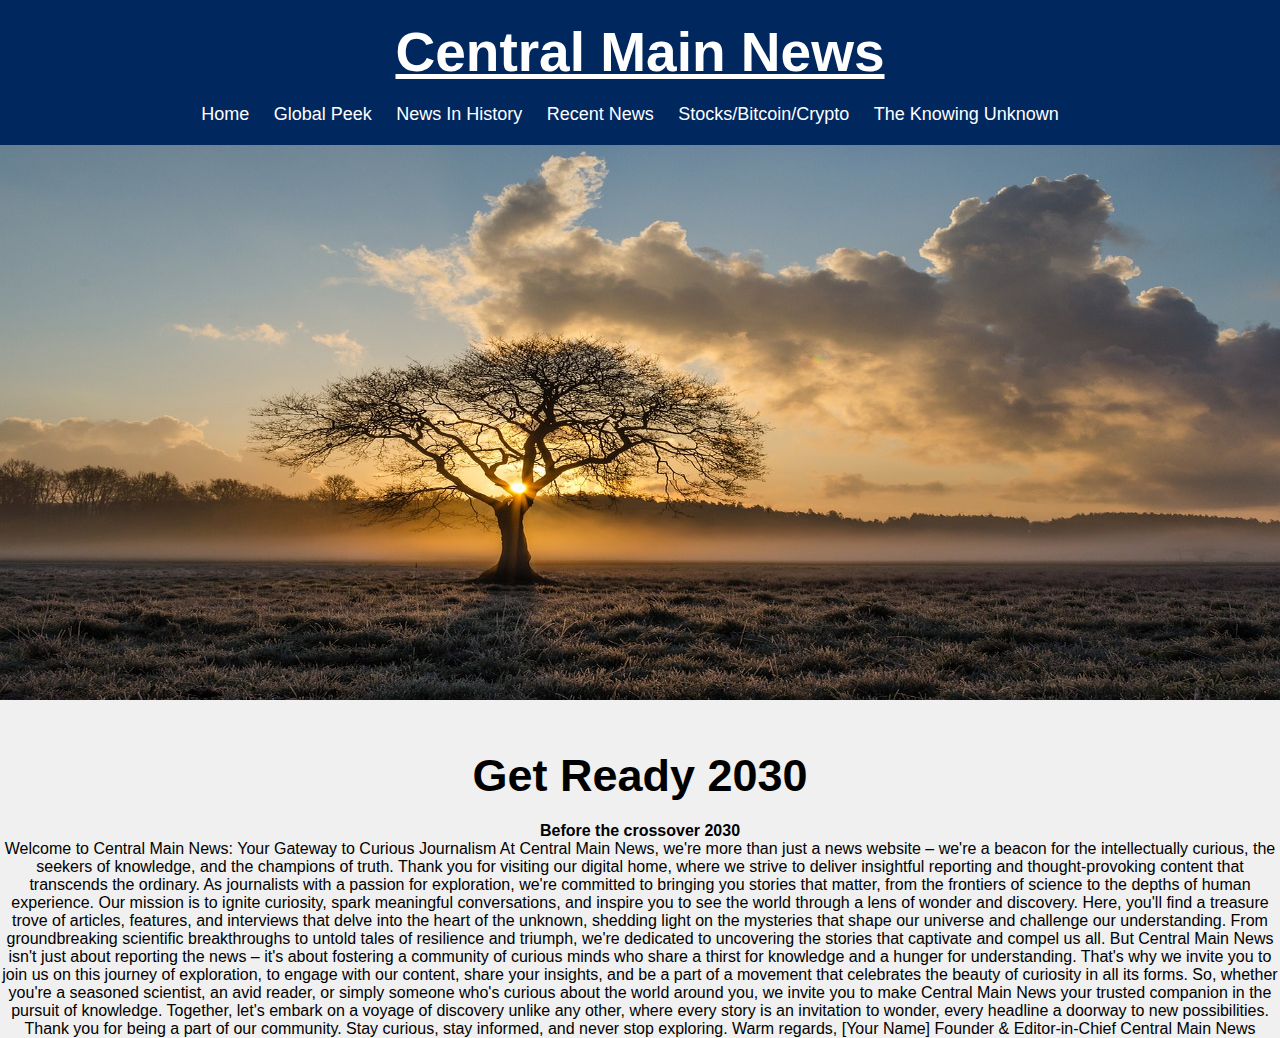
<file: index.html>
<!DOCTYPE html>
<html lang="en">
<head>
    <meta charset="UTF-8">
    <meta name="viewport" content="width=device-width, initial-scale=1.0">
    <title>Central Main News</title>
    <link rel="stylesheet" href="styles.css">
</head>
<body id="A">
    <header class="header">
        <h1 id="AA" class="header__title" >Central Main News</h1>
        <nav class="nav">
            <ul class="nav__list">
                <li class="nav__item"><a href="#">Home</a></li>
                <li class="nav__item"><a href="globalpeek.html">Global Peek</a></li>
                <li class="nav__item"><a href="history.html">News In History</a></li>
                <li class="nav__item"><a href="recentnews.html">Recent News</a></li>
                <li class="nav__item"><a href="stocks.html">Stocks/Bitcoin/Crypto</a></li>
                <li class="nav__item"><a href="knowing.html">The Knowing Unknown</a></li>
            </ul>
        </nav>
    </header>
    <section class="banner">
        <img src="lone-tree.jpg" id="Moon" alt="banner image" class="banner__image">
    </section>
    <script async src="https://cse.google.com/cse.js?cx=129c96ebbd2bb4176">
    </script>
    <div class="gcse-search"></div>
    <section class="news">
        <h2 class="news__title">Get Ready 2030</h2>
        <!-- News content goes here -->
        <h4>Before the crossover 2030</h4>
        <p>
            Welcome to Central Main News: Your Gateway to Curious Journalism
            
            At Central Main News, we're more than just a news website – we're a beacon for the intellectually curious, the seekers of knowledge, and the champions of truth. Thank you for visiting our digital home, where we strive to deliver insightful reporting and thought-provoking content that transcends the ordinary.
            
            As journalists with a passion for exploration, we're committed to bringing you stories that matter, from the frontiers of science to the depths of human experience. Our mission is to ignite curiosity, spark meaningful conversations, and inspire you to see the world through a lens of wonder and discovery.
            
            Here, you'll find a treasure trove of articles, features, and interviews that delve into the heart of the unknown, shedding light on the mysteries that shape our universe and challenge our understanding. From groundbreaking scientific breakthroughs to untold tales of resilience and triumph, we're dedicated to uncovering the stories that captivate and compel us all.
            
            But Central Main News isn't just about reporting the news – it's about fostering a community of curious minds who share a thirst for knowledge and a hunger for understanding. That's why we invite you to join us on this journey of exploration, to engage with our content, share your insights, and be a part of a movement that celebrates the beauty of curiosity in all its forms.
            
            So, whether you're a seasoned scientist, an avid reader, or simply someone who's curious about the world around you, we invite you to make Central Main News your trusted companion in the pursuit of knowledge. Together, let's embark on a voyage of discovery unlike any other, where every story is an invitation to wonder, every headline a doorway to new possibilities.
            
            Thank you for being a part of our community. Stay curious, stay informed, and never stop exploring.
            
            Warm regards,
            [Your Name]
            Founder & Editor-in-Chief
            Central Main News</p>
    </section>
</body>
</html>
</file>
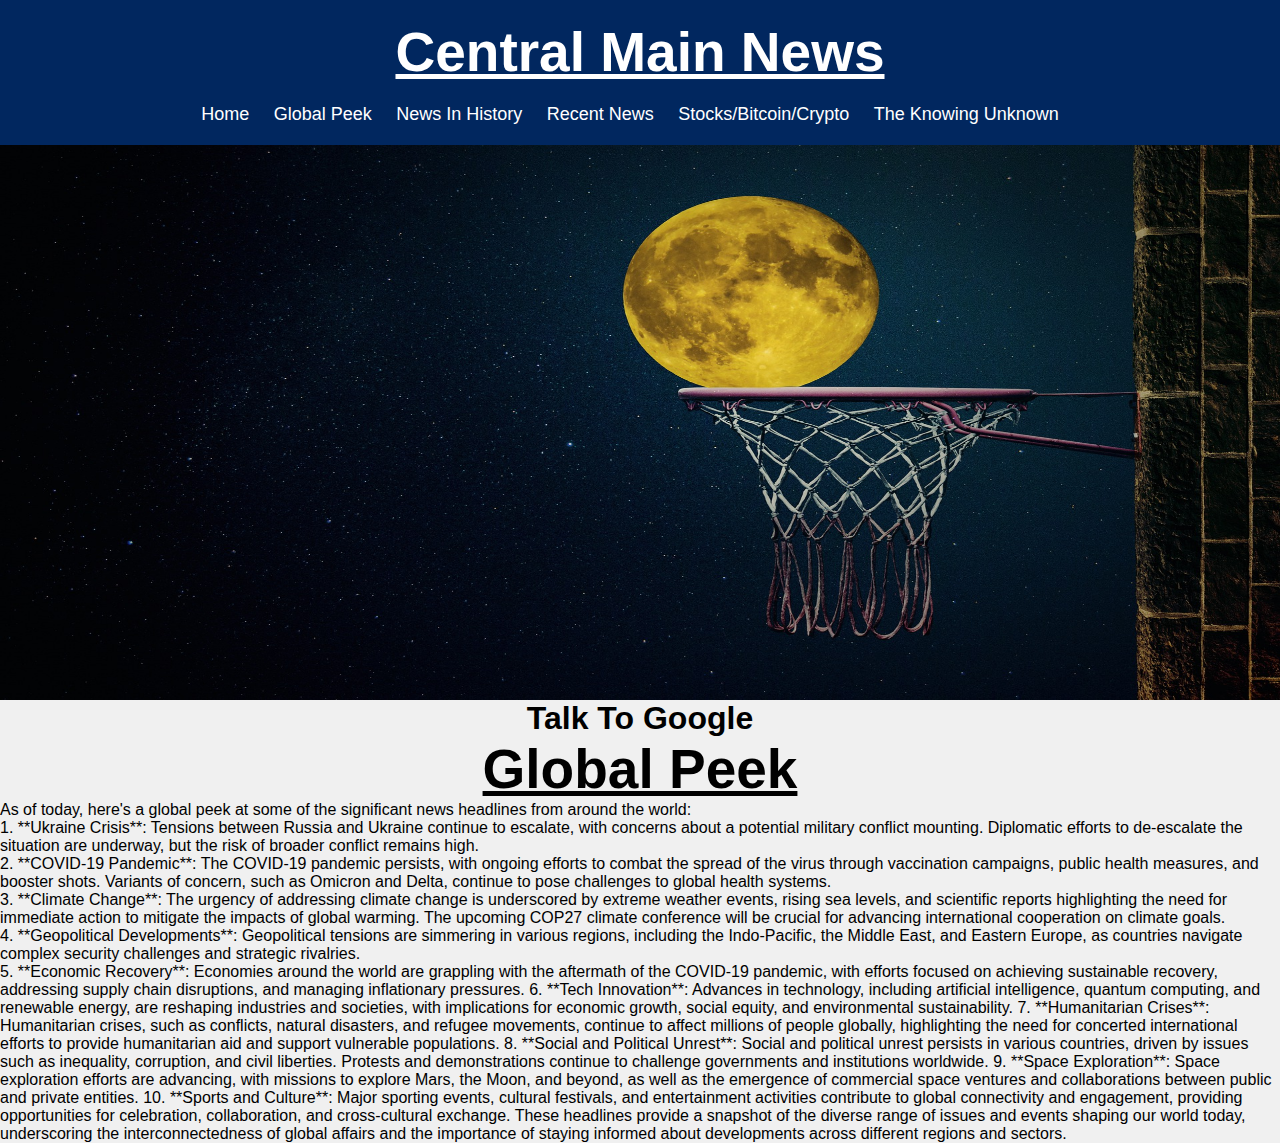
<file: globalpeek.html>
<!DOCTYPE html>
<html lang="en">
<head>
    <meta charset="UTF-8">
    <meta name="viewport" content="width=device-width, initial-scale=1.0">
    <title>Central Main News</title>
    <link rel="stylesheet" href="peek.css">
</head>
<body id="A">
    <header class="header">
        <h1 id="AA" class="header__title" >Central Main News</h1>
        <nav class="nav">
            <ul class="nav__list">
                <li class="nav__item"><a href="index.html">Home</a></li>
                <li class="nav__item"><a href="globalpeek.html">Global Peek</a></li>
                <li class="nav__item"><a href="history.html">News In History</a></li>
                <li class="nav__item"><a href="recentnews.html">Recent News</a></li>
                <li class="nav__item"><a href="stocks.html">Stocks/Bitcoin/Crypto</a></li>
                <li class="nav__item"><a href="knowing.html">The Knowing Unknown</a></li>
            </ul>
        </nav>
    </header>
    <section class="banner">
        <img src="moon.jpg" id="Moon" alt="banner image" class="banner__image">
    </section>
    <h1 id="Cree">Talk To Google</h1>
    <script async src="https://cse.google.com/cse.js?cx=129c96ebbd2bb4176">
    </script>
    <div class="gcse-search"></div>
    
    <section class="banner">
    <section class="global-peek">
        <h2 class="global-peek__title", id="AA">Global Peek</h2>
        <div class="global-peek__content">
           <div id="AAA">
            <p>As of today, here's a global peek at some of the significant news headlines from around the world:
            </p>
            <p>1. **Ukraine Crisis**: Tensions between Russia and Ukraine continue to escalate, with concerns about a potential military conflict mounting. Diplomatic efforts to de-escalate the situation are underway, but the risk of broader conflict remains high.
            </p>
            <p>2. **COVID-19 Pandemic**: The COVID-19 pandemic persists, with ongoing efforts to combat the spread of the virus through vaccination campaigns, public health measures, and booster shots. Variants of concern, such as Omicron and Delta, continue to pose challenges to global health systems.
            </p>
            <p>3. **Climate Change**: The urgency of addressing climate change is underscored by extreme weather events, rising sea levels, and scientific reports highlighting the need for immediate action to mitigate the impacts of global warming. The upcoming COP27 climate conference will be crucial for advancing international cooperation on climate goals.
            </p>
            <p>4. **Geopolitical Developments**: Geopolitical tensions are simmering in various regions, including the Indo-Pacific, the Middle East, and Eastern Europe, as countries navigate complex security challenges and strategic rivalries.
            </p>
            <p>5. **Economic Recovery**: Economies around the world are grappling with the aftermath of the COVID-19 pandemic, with efforts focused on achieving sustainable recovery, addressing supply chain disruptions, and managing inflationary pressures.
            
            6. **Tech Innovation**: Advances in technology, including artificial intelligence, quantum computing, and renewable energy, are reshaping industries and societies, with implications for economic growth, social equity, and environmental sustainability.
            
            7. **Humanitarian Crises**: Humanitarian crises, such as conflicts, natural disasters, and refugee movements, continue to affect millions of people globally, highlighting the need for concerted international efforts to provide humanitarian aid and support vulnerable populations.
            
            8. **Social and Political Unrest**: Social and political unrest persists in various countries, driven by issues such as inequality, corruption, and civil liberties. Protests and demonstrations continue to challenge governments and institutions worldwide.
            
            9. **Space Exploration**: Space exploration efforts are advancing, with missions to explore Mars, the Moon, and beyond, as well as the emergence of commercial space ventures and collaborations between public and private entities.
            
            10. **Sports and Culture**: Major sporting events, cultural festivals, and entertainment activities contribute to global connectivity and engagement, providing opportunities for celebration, collaboration, and cross-cultural exchange.
            
            These headlines provide a snapshot of the diverse range of issues and events shaping our world today, underscoring the interconnectedness of global affairs and the importance of staying informed about developments across different regions and sectors.</p>
            </p>
        </div>
            </div>
    </section>
</body>
</html>
</file>
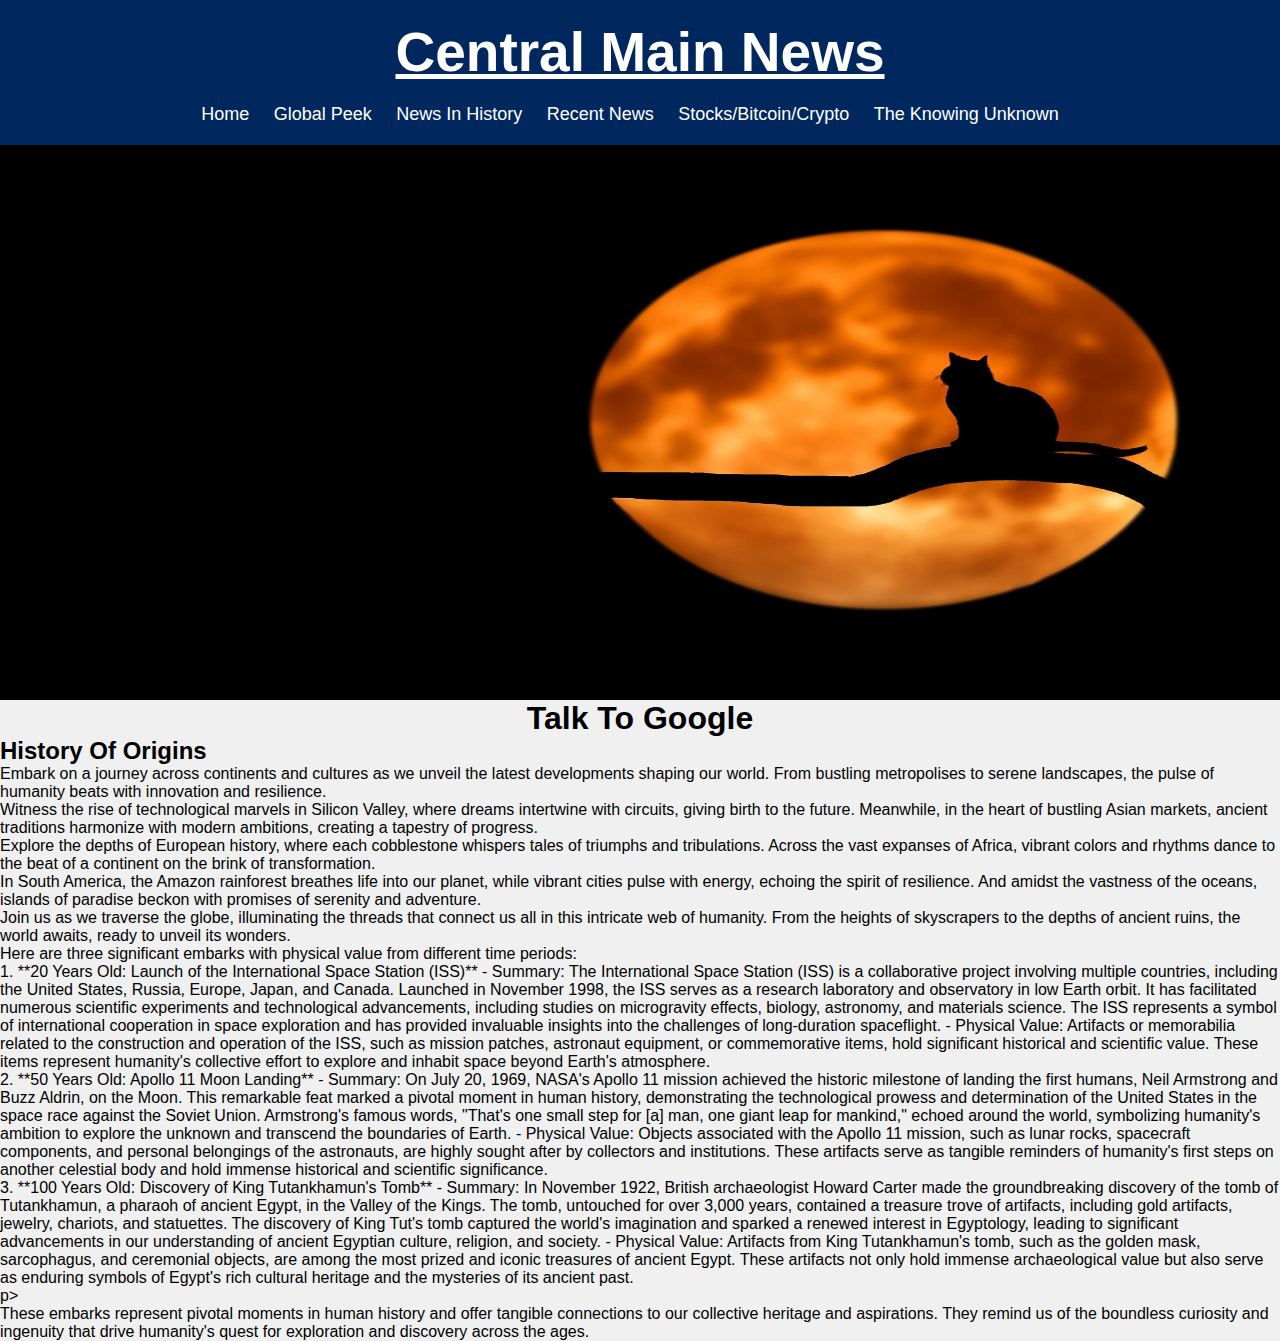
<file: history.html>
<!DOCTYPE html>
<html lang="en">
<head>
    <meta charset="UTF-8">
    <meta name="viewport" content="width=device-width, initial-scale=1.0">
    <title>Central Main News</title>
    <link rel="stylesheet" href="peek.css">
</head>
<body id="A">
    <header class="header">
        <h1 id="AA" class="header__title" >Central Main News</h1>
        <nav class="nav">
            <ul class="nav__list">
                <li class="nav__item"><a href="index.html">Home</a></li>
                <li class="nav__item"><a href="globalpeek.html">Global Peek</a></li>
                <li class="nav__item"><a href="history.html">News In History</a></li>
                <li class="nav__item"><a href="recentnews.html">Recent News</a></li>
                <li class="nav__item"><a href="stocks.html">Stocks/Bitcoin/Crypto</a></li>
                <li class="nav__item"><a href="knowing.html">The Knowing Unknown</a></li>
            </ul>
        </nav>
    </header>
    <section class="banner">
        <img src="tree.jpg" id="Moon" alt="banner image" class="banner__image">
    </section>
    <h1 id="Cree">Talk To Google</h1>
    <script async src="https://cse.google.com/cse.js?cx=129c96ebbd2bb4176">
    </script>
    <div class="gcse-search"></div>
    <section class="banner">
    <section class="global-peek">
        <h2 class="global-peek__title">History Of Origins</h2>
        <div class="global-peek__content">
            <p>Embark on a journey across continents and cultures as we unveil the latest developments shaping our world. From bustling metropolises to serene landscapes, the pulse of humanity beats with innovation and resilience.</p>
            <p>Witness the rise of technological marvels in Silicon Valley, where dreams intertwine with circuits, giving birth to the future. Meanwhile, in the heart of bustling Asian markets, ancient traditions harmonize with modern ambitions, creating a tapestry of progress.</p>
            <p>Explore the depths of European history, where each cobblestone whispers tales of triumphs and tribulations. Across the vast expanses of Africa, vibrant colors and rhythms dance to the beat of a continent on the brink of transformation.</p>
            <p>In South America, the Amazon rainforest breathes life into our planet, while vibrant cities pulse with energy, echoing the spirit of resilience. And amidst the vastness of the oceans, islands of paradise beckon with promises of serenity and adventure.</p>
            <p>Join us as we traverse the globe, illuminating the threads that connect us all in this intricate web of humanity. From the heights of skyscrapers to the depths of ancient ruins, the world awaits, ready to unveil its wonders.</p>
        </div>
    </section>
        <p>Here are three significant embarks with physical value from different time periods:

            <p>1. **20 Years Old: Launch of the International Space Station (ISS)**
            
               - Summary: The International Space Station (ISS) is a collaborative project involving multiple countries, including the United States, Russia, Europe, Japan, and Canada. Launched in November 1998, the ISS serves as a research laboratory and observatory in low Earth orbit. It has facilitated numerous scientific experiments and technological advancements, including studies on microgravity effects, biology, astronomy, and materials science. The ISS represents a symbol of international cooperation in space exploration and has provided invaluable insights into the challenges of long-duration spaceflight.
            
               - Physical Value: Artifacts or memorabilia related to the construction and operation of the ISS, such as mission patches, astronaut equipment, or commemorative items, hold significant historical and scientific value. These items represent humanity's collective effort to explore and inhabit space beyond Earth's atmosphere.
            </p>
            <p>2. **50 Years Old: Apollo 11 Moon Landing**
            
               - Summary: On July 20, 1969, NASA's Apollo 11 mission achieved the historic milestone of landing the first humans, Neil Armstrong and Buzz Aldrin, on the Moon. This remarkable feat marked a pivotal moment in human history, demonstrating the technological prowess and determination of the United States in the space race against the Soviet Union. Armstrong's famous words, "That's one small step for [a] man, one giant leap for mankind," echoed around the world, symbolizing humanity's ambition to explore the unknown and transcend the boundaries of Earth.
            
               - Physical Value: Objects associated with the Apollo 11 mission, such as lunar rocks, spacecraft components, and personal belongings of the astronauts, are highly sought after by collectors and institutions. These artifacts serve as tangible reminders of humanity's first steps on another celestial body and hold immense historical and scientific significance.
            </p>
            <p>3. **100 Years Old: Discovery of King Tutankhamun's Tomb**
            
               - Summary: In November 1922, British archaeologist Howard Carter made the groundbreaking discovery of the tomb of Tutankhamun, a pharaoh of ancient Egypt, in the Valley of the Kings. The tomb, untouched for over 3,000 years, contained a treasure trove of artifacts, including gold artifacts, jewelry, chariots, and statuettes. The discovery of King Tut's tomb captured the world's imagination and sparked a renewed interest in Egyptology, leading to significant advancements in our understanding of ancient Egyptian culture, religion, and society.

               - Physical Value: Artifacts from King Tutankhamun's tomb, such as the golden mask, sarcophagus, and ceremonial objects, are among the most prized and iconic treasures of ancient Egypt. These artifacts not only hold immense archaeological value but also serve as enduring symbols of Egypt's rich cultural heritage and the mysteries of its ancient past.            </p>p>
            <p>These embarks represent pivotal moments in human history and offer tangible connections to our collective heritage and aspirations. They remind us of the boundless curiosity and ingenuity that drive humanity's quest for exploration and discovery across the ages.</p>
</body>
</html>
</file>
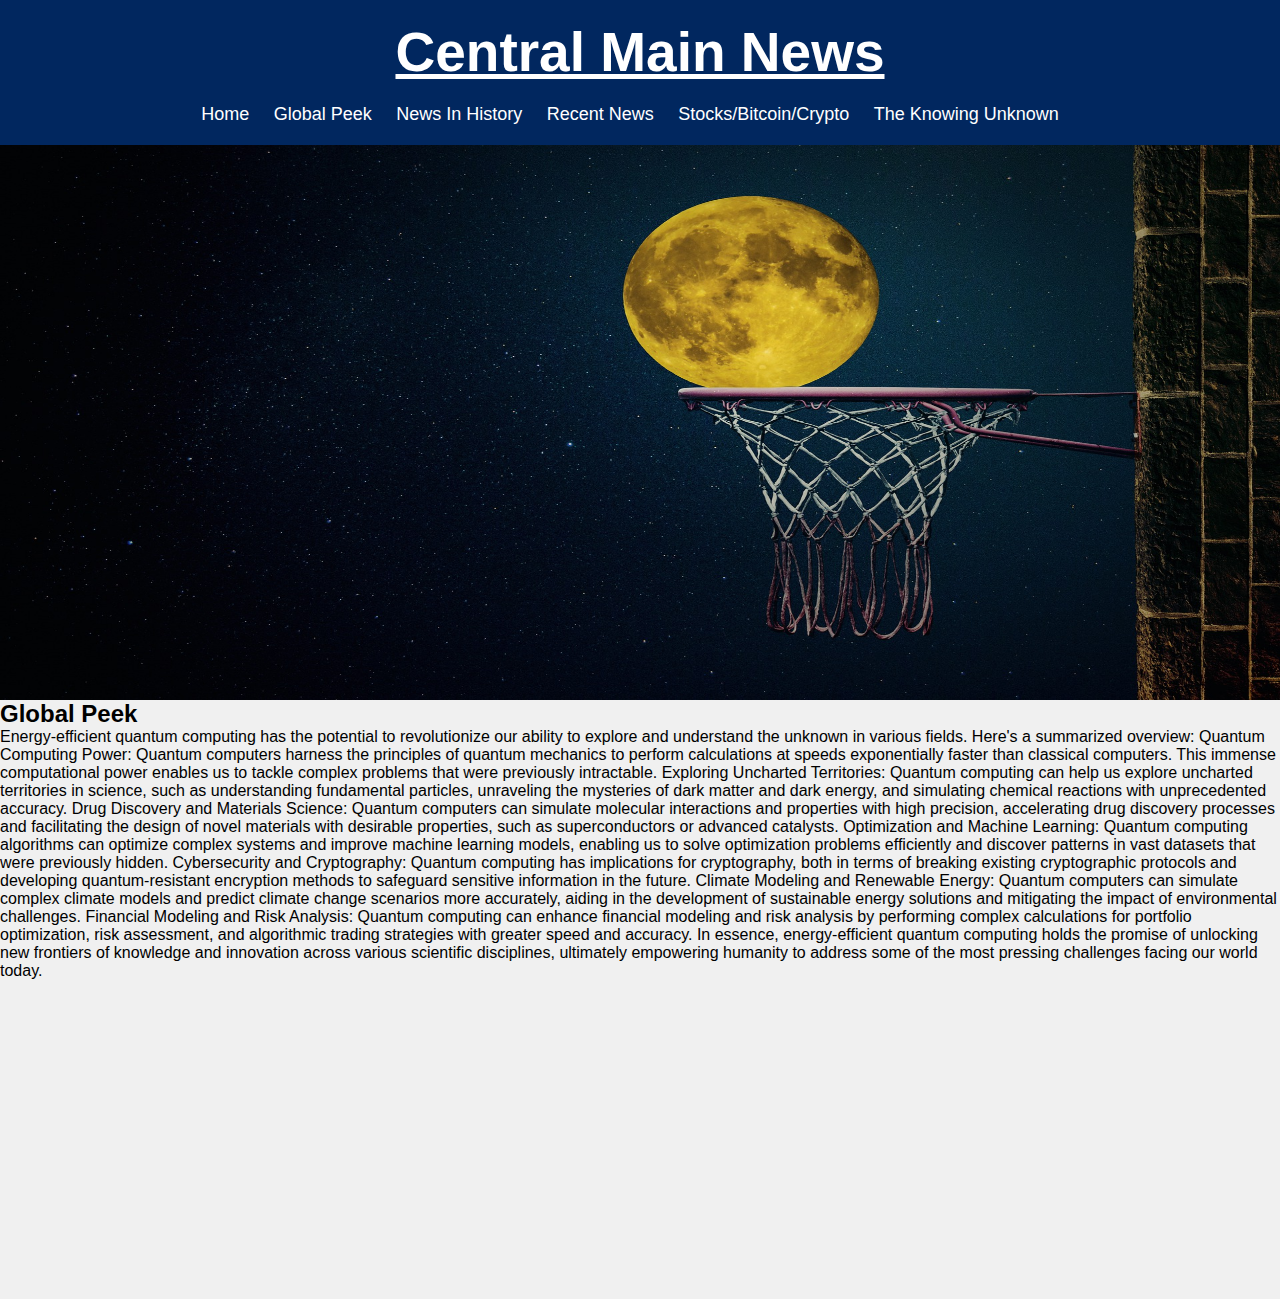
<file: knowing.html>
<!DOCTYPE html>
<html lang="en">
<head>
    <meta charset="UTF-8">
    <meta name="viewport" content="width=device-width, initial-scale=1.0">
    <title>Central Main News</title>
    <link rel="stylesheet" href="peek.css">
</head>
<body id="A">
    <header class="header">
        <h1 id="AA" class="header__title" >Central Main News</h1>
        <nav class="nav">
            <ul class="nav__list">
                <li class="nav__item"><a href="index.html">Home</a></li>
                <li class="nav__item"><a href="globalpeek.html">Global Peek</a></li>
                <li class="nav__item"><a href="history.html">News In History</a></li>
                <li class="nav__item"><a href="recentnews.html">Recent News</a></li>
                <li class="nav__item"><a href="stocks.html">Stocks/Bitcoin/Crypto</a></li>
                <li class="nav__item"><a href="knowing.html">The Knowing Unknown</a></li>
            </ul>
        </nav>
    </header>
    <section class="banner">
        <img src="moon.jpg" id="Moon" alt="banner image" class="banner__image">
    </section>
    <script async src="https://cse.google.com/cse.js?cx=129c96ebbd2bb4176">
    </script>
    <div class="gcse-search"></div>
    <section class="banner">
    <section class="global-peek">
        <h2 class="global-peek__title">Global Peek</h2>
        <div class="global-peek__content">
                <p>Energy-efficient quantum computing has the potential to revolutionize our ability to explore and understand the unknown in various fields. Here's a summarized overview:

                Quantum Computing Power: Quantum computers harness the principles of quantum mechanics to perform calculations at speeds exponentially faster than classical computers. This immense computational power enables us to tackle complex problems that were previously intractable.
                
                Exploring Uncharted Territories: Quantum computing can help us explore uncharted territories in science, such as understanding fundamental particles, unraveling the mysteries of dark matter and dark energy, and simulating chemical reactions with unprecedented accuracy.
                
                Drug Discovery and Materials Science: Quantum computers can simulate molecular interactions and properties with high precision, accelerating drug discovery processes and facilitating the design of novel materials with desirable properties, such as superconductors or advanced catalysts.
                
                Optimization and Machine Learning: Quantum computing algorithms can optimize complex systems and improve machine learning models, enabling us to solve optimization problems efficiently and discover patterns in vast datasets that were previously hidden.
                
                Cybersecurity and Cryptography: Quantum computing has implications for cryptography, both in terms of breaking existing cryptographic protocols and developing quantum-resistant encryption methods to safeguard sensitive information in the future.
                
                Climate Modeling and Renewable Energy: Quantum computers can simulate complex climate models and predict climate change scenarios more accurately, aiding in the development of sustainable energy solutions and mitigating the impact of environmental challenges.
                
                Financial Modeling and Risk Analysis: Quantum computing can enhance financial modeling and risk analysis by performing complex calculations for portfolio optimization, risk assessment, and algorithmic trading strategies with greater speed and accuracy.
                
                In essence, energy-efficient quantum computing holds the promise of unlocking new frontiers of knowledge and innovation across various scientific disciplines, ultimately empowering humanity to address some of the most pressing challenges facing our world today.</p>
    </section>
    <iframe width="1355" height="315" src="https://www.youtube.com/embed/gQcMa9kPfR4?si=YIaDYw6FGVBBBw7_" title="YouTube video player" frameborder="0" allow="accelerometer; autoplay; clipboard-write; encrypted-media; gyroscope; picture-in-picture; web-share" allowfullscreen></iframe>
</body>
</html>
</file>
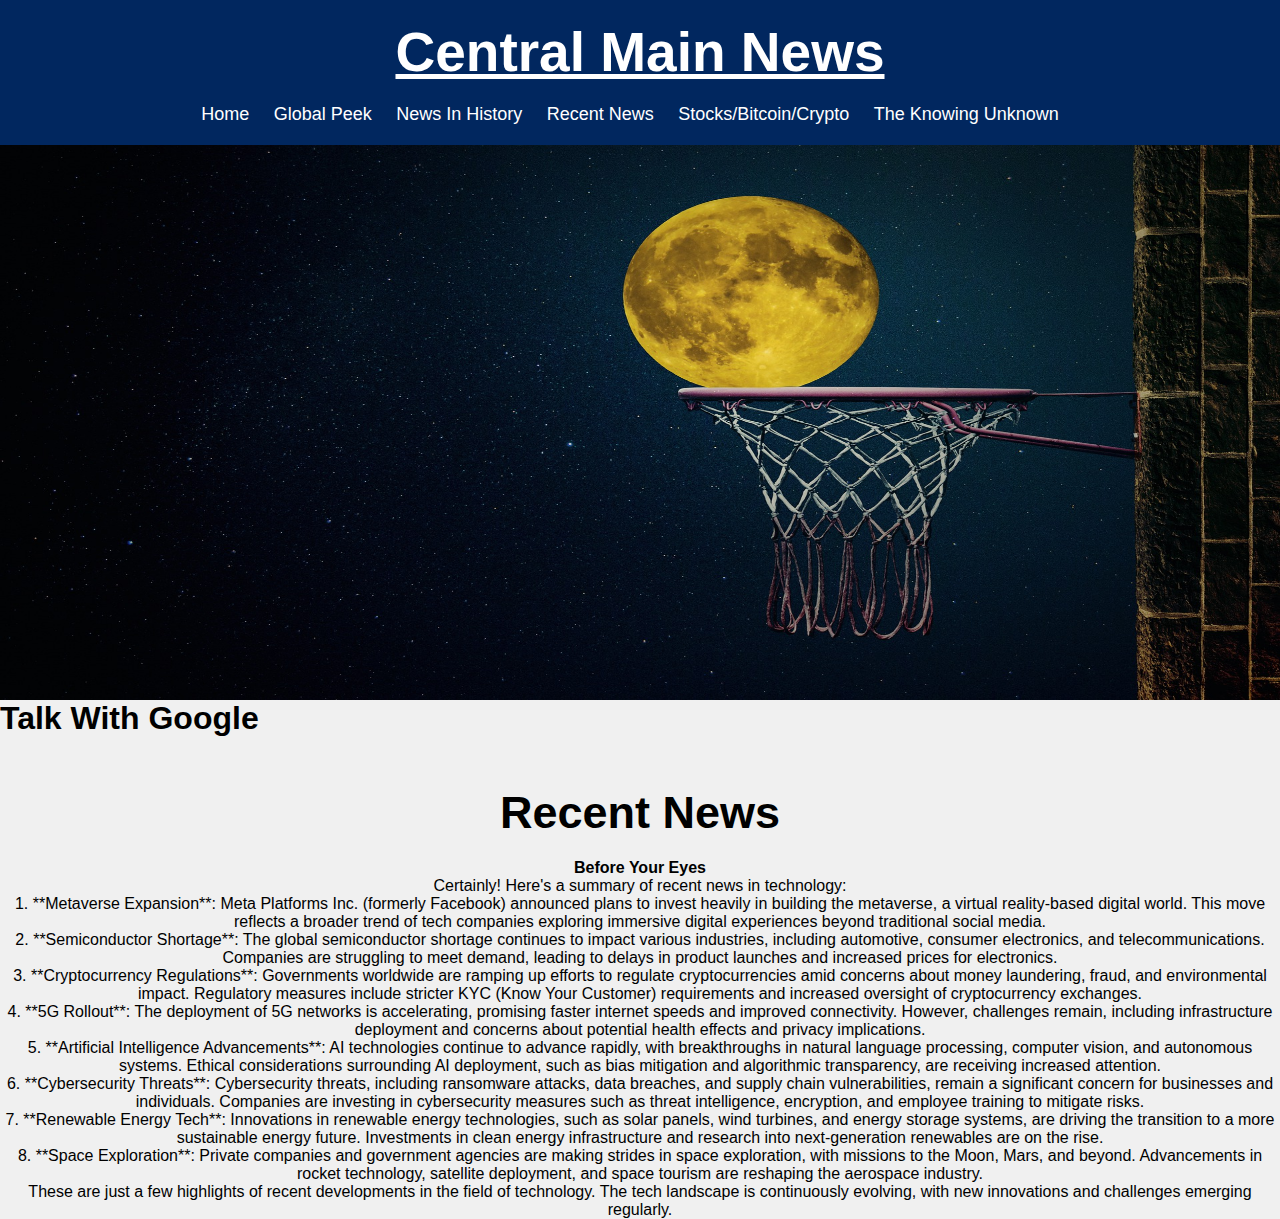
<file: recentnews.html>
<!DOCTYPE html>
<html lang="en">
<head>
    <meta charset="UTF-8">
    <meta name="viewport" content="width=device-width, initial-scale=1.0">
    <title>Central Main News</title>
    <link rel="stylesheet" href="styles.css">
</head>
<body id="A">
    <header class="header">
        <h1 id="AA" class="header__title" >Central Main News</h1>
        <nav class="nav">
            <ul class="nav__list">
                <li class="nav__item"><a href="#">Home</a></li>
                <li class="nav__item"><a href="globalpeek.html">Global Peek</a></li>
                <li class="nav__item"><a href="history.html">News In History</a></li>
                <li class="nav__item"><a href="recentnews.html">Recent News</a></li>
                <li class="nav__item"><a href="stocks.html">Stocks/Bitcoin/Crypto</a></li>
                <li class="nav__item"><a href="knowing.html">The Knowing Unknown</a></li>
            </ul>
        </nav>
    </header>
    <section class="banner">
        <img src="moon.jpg" id="Moon" alt="banner image" class="banner__image">
    </section>
    <h1 id="ZZZ">Talk With Google</h1>
    <script async src="https://cse.google.com/cse.js?cx=129c96ebbd2bb4176">
    </script>
    <div class="gcse-search"></div>
    <section class="news">
        <h2 class="news__title">Recent News</h2>
        <!-- News content goes here -->
        <h4>Before Your Eyes</h4>
        <div id="AAA"><p>Certainly! Here's a summary of recent news in technology:
</p>
    <p>        1. **Metaverse Expansion**: Meta Platforms Inc. (formerly Facebook) announced plans to invest heavily in building the metaverse, a virtual reality-based digital world. This move reflects a broader trend of tech companies exploring immersive digital experiences beyond traditional social media.
       </p>     
           <p> 2. **Semiconductor Shortage**: The global semiconductor shortage continues to impact various industries, including automotive, consumer electronics, and telecommunications. Companies are struggling to meet demand, leading to delays in product launches and increased prices for electronics.
            </p>
            <p>3. **Cryptocurrency Regulations**: Governments worldwide are ramping up efforts to regulate cryptocurrencies amid concerns about money laundering, fraud, and environmental impact. Regulatory measures include stricter KYC (Know Your Customer) requirements and increased oversight of cryptocurrency exchanges.
            </p>
            <p>4. **5G Rollout**: The deployment of 5G networks is accelerating, promising faster internet speeds and improved connectivity. However, challenges remain, including infrastructure deployment and concerns about potential health effects and privacy implications.
            </P>
            <p>5. **Artificial Intelligence Advancements**: AI technologies continue to advance rapidly, with breakthroughs in natural language processing, computer vision, and autonomous systems. Ethical considerations surrounding AI deployment, such as bias mitigation and algorithmic transparency, are receiving increased attention.
            
            <p>6. **Cybersecurity Threats**: Cybersecurity threats, including ransomware attacks, data breaches, and supply chain vulnerabilities, remain a significant concern for businesses and individuals. Companies are investing in cybersecurity measures such as threat intelligence, encryption, and employee training to mitigate risks.
            </p>
            <p>7. **Renewable Energy Tech**: Innovations in renewable energy technologies, such as solar panels, wind turbines, and energy storage systems, are driving the transition to a more sustainable energy future. Investments in clean energy infrastructure and research into next-generation renewables are on the rise.
            </p>
            <p>8. **Space Exploration**: Private companies and government agencies are making strides in space exploration, with missions to the Moon, Mars, and beyond. Advancements in rocket technology, satellite deployment, and space tourism are reshaping the aerospace industry.
            </p>
            <p>These are just a few highlights of recent developments in the field of technology. The tech landscape is continuously evolving, with new innovations and challenges emerging regularly.</p>
            </p>
        </div>
        </section>
</body>
</html>
</file>
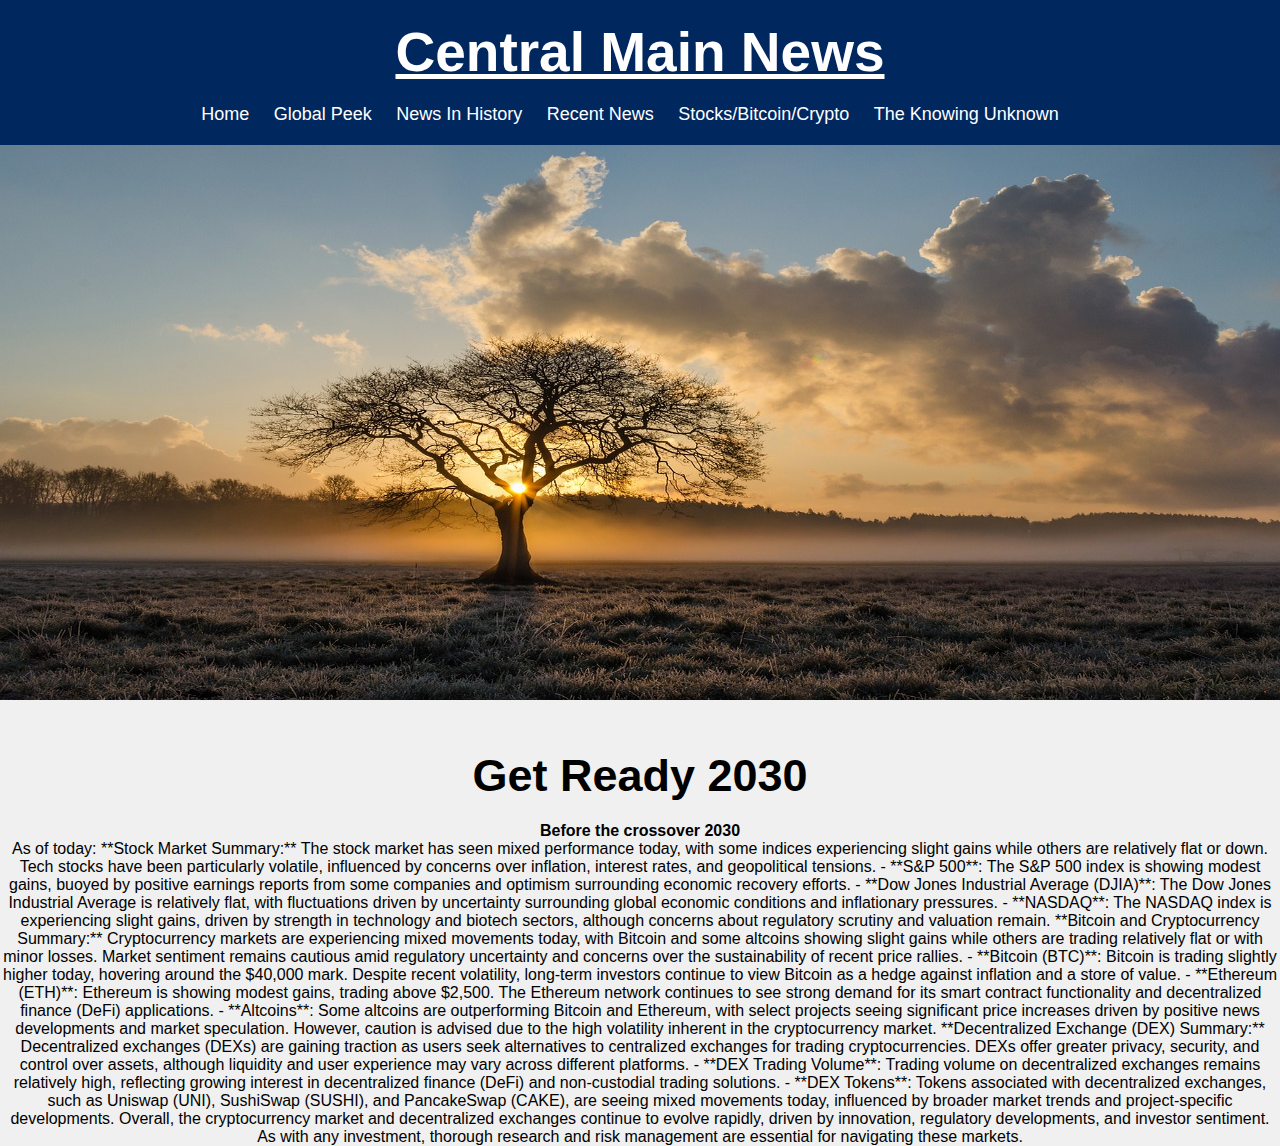
<file: stocks.html>
<!DOCTYPE html>
<html lang="en">
<head>
    <meta charset="UTF-8">
    <meta name="viewport" content="width=device-width, initial-scale=1.0">
    <title>Central Main News</title>
    <link rel="stylesheet" href="styles.css">
</head>
<body id="A">
    <header class="header">
        <h1 id="AA" class="header__title" >Central Main News</h1>
        <nav class="nav">
            <ul class="nav__list">
                <li class="nav__item"><a href="#">Home</a></li>
                <li class="nav__item"><a href="globalpeek.html">Global Peek</a></li>
                <li class="nav__item"><a href="history.html">News In History</a></li>
                <li class="nav__item"><a href="recentnews.html">Recent News</a></li>
                <li class="nav__item"><a href="stocks.html">Stocks/Bitcoin/Crypto</a></li>
                <li class="nav__item"><a href="knowing.html">The Knowing Unknown</a></li>
            </ul>
        </nav>
    </header>
    <section class="banner">
        <img src="lone-tree.jpg" id="Moon" alt="banner image" class="banner__image">
    </section>
    </script>

    <div class="gcse-search"></div>
    <section class="news">
        <h2 class="news__title">Get Ready 2030</h2>
        <!-- News content goes here -->
        <h4>Before the crossover 2030</h4>
        <p>As of today:

            **Stock Market Summary:**
            
            The stock market has seen mixed performance today, with some indices experiencing slight gains while others are relatively flat or down. Tech stocks have been particularly volatile, influenced by concerns over inflation, interest rates, and geopolitical tensions.
            
            - **S&P 500**: The S&P 500 index is showing modest gains, buoyed by positive earnings reports from some companies and optimism surrounding economic recovery efforts.
            
            - **Dow Jones Industrial Average (DJIA)**: The Dow Jones Industrial Average is relatively flat, with fluctuations driven by uncertainty surrounding global economic conditions and inflationary pressures.
            
            - **NASDAQ**: The NASDAQ index is experiencing slight gains, driven by strength in technology and biotech sectors, although concerns about regulatory scrutiny and valuation remain.
            
            **Bitcoin and Cryptocurrency Summary:**
            
            Cryptocurrency markets are experiencing mixed movements today, with Bitcoin and some altcoins showing slight gains while others are trading relatively flat or with minor losses. Market sentiment remains cautious amid regulatory uncertainty and concerns over the sustainability of recent price rallies.
            
            - **Bitcoin (BTC)**: Bitcoin is trading slightly higher today, hovering around the $40,000 mark. Despite recent volatility, long-term investors continue to view Bitcoin as a hedge against inflation and a store of value.
            
            - **Ethereum (ETH)**: Ethereum is showing modest gains, trading above $2,500. The Ethereum network continues to see strong demand for its smart contract functionality and decentralized finance (DeFi) applications.
            
            - **Altcoins**: Some altcoins are outperforming Bitcoin and Ethereum, with select projects seeing significant price increases driven by positive news developments and market speculation. However, caution is advised due to the high volatility inherent in the cryptocurrency market.
            
            **Decentralized Exchange (DEX) Summary:**
            
            Decentralized exchanges (DEXs) are gaining traction as users seek alternatives to centralized exchanges for trading cryptocurrencies. DEXs offer greater privacy, security, and control over assets, although liquidity and user experience may vary across different platforms.
            
            - **DEX Trading Volume**: Trading volume on decentralized exchanges remains relatively high, reflecting growing interest in decentralized finance (DeFi) and non-custodial trading solutions.
            
            - **DEX Tokens**: Tokens associated with decentralized exchanges, such as Uniswap (UNI), SushiSwap (SUSHI), and PancakeSwap (CAKE), are seeing mixed movements today, influenced by broader market trends and project-specific developments.
            
            Overall, the cryptocurrency market and decentralized exchanges continue to evolve rapidly, driven by innovation, regulatory developments, and investor sentiment. As with any investment, thorough research and risk management are essential for navigating these markets.</p>
    </section>
</body>
</html>
</file>
<file: styles.css>
/* Reset CSS */
* {
    margin: 0;
    padding: 0;
    box-sizing: border-box;
}

/* Global Styles */
body {
    font-family: Arial, sans-serif;
    background-color: #f0f0f0;
}

#BBB{
    align-items: center;
    height: 14px;
}

/* Header Styles */
.header {
    background-color: #01275f;
    color: #fff;
    padding: 20px 0;
    text-align: center;
}

.header__title {
    font-size: 36px;
}

.nav {
    margin-top: 20px;
}

.nav__list {
    list-style-type: none;
    padding: 0;
}

.nav__item {
    display: inline-block;
    margin-right: 20px;
}

.nav__item a {
    color: #fff;
    text-decoration: none;
    font-size: 18px;
}

.nav__item a:hover {
    text-decoration: underline;
}

#Moon{
    height: 555px;

}
#AA {
   text-align: center;
   text-decoration: underline;
   font-size: 55px;
}

#pa{
    font-style: conic-sans;
    text-align: left;
    align-content: left;

}


/* Banner Styles */
.banner__image {
    width: 100%;
    height: auto;
    display: block;
}

/* News Section Styles */
.news {
    text-align: center;
    margin-top: 50px;
}

.news__title {
    font-size: 45px;
    margin-bottom: 20px;
    font-display: undelined;
}
</file>
<file: peek.css>
/* Reset CSS */
* {
    margin: 0;
    padding: 0;
    box-sizing: border-box;
}

/* Global Styles */
body {
    font-family: Arial, sans-serif;
    background-color: #f0f0f0;
}

/* Header Styles */
.header {
    background-color: #01275f;
    color: #fff;
    padding: 20px 0;
    text-align: center;
}

.header__title {
    font-size: 36px;
}

.nav {
    margin-top: 20px;
}

.nav__list {
    list-style-type: none;
    padding: 0;
}

.nav__item {
    display: inline-block;
    margin-right: 20px;
}

.nav__item a {
    color: #fff;
    text-decoration: none;
    font-size: 18px;
}

.nav__item a:hover {
    text-decoration: underline;
}

#Moon{
    height: 555px;

}
#AA {
   text-align: center;
   text-decoration: underline;
   font-size: 55px;
}

#pa{
    font-style: conic-sans;
    text-align: left;
    align-content: left;

}
#Cree{
    text-align: center;
}

#BBB{
    align-items: center;
    height: 14px;
}


/* Banner Styles */
.banner__image {
    width: 100%;
    height: auto;
    display: block;
}

/* News Section Styles */
.news {
    text-align: center;
    margin-top: 50px;
}

.news__title {
    font-size: 45px;
    margin-bottom: 20px;
    font-display: undelined;
}

#AAA {
text-align: left;
}
</file>
